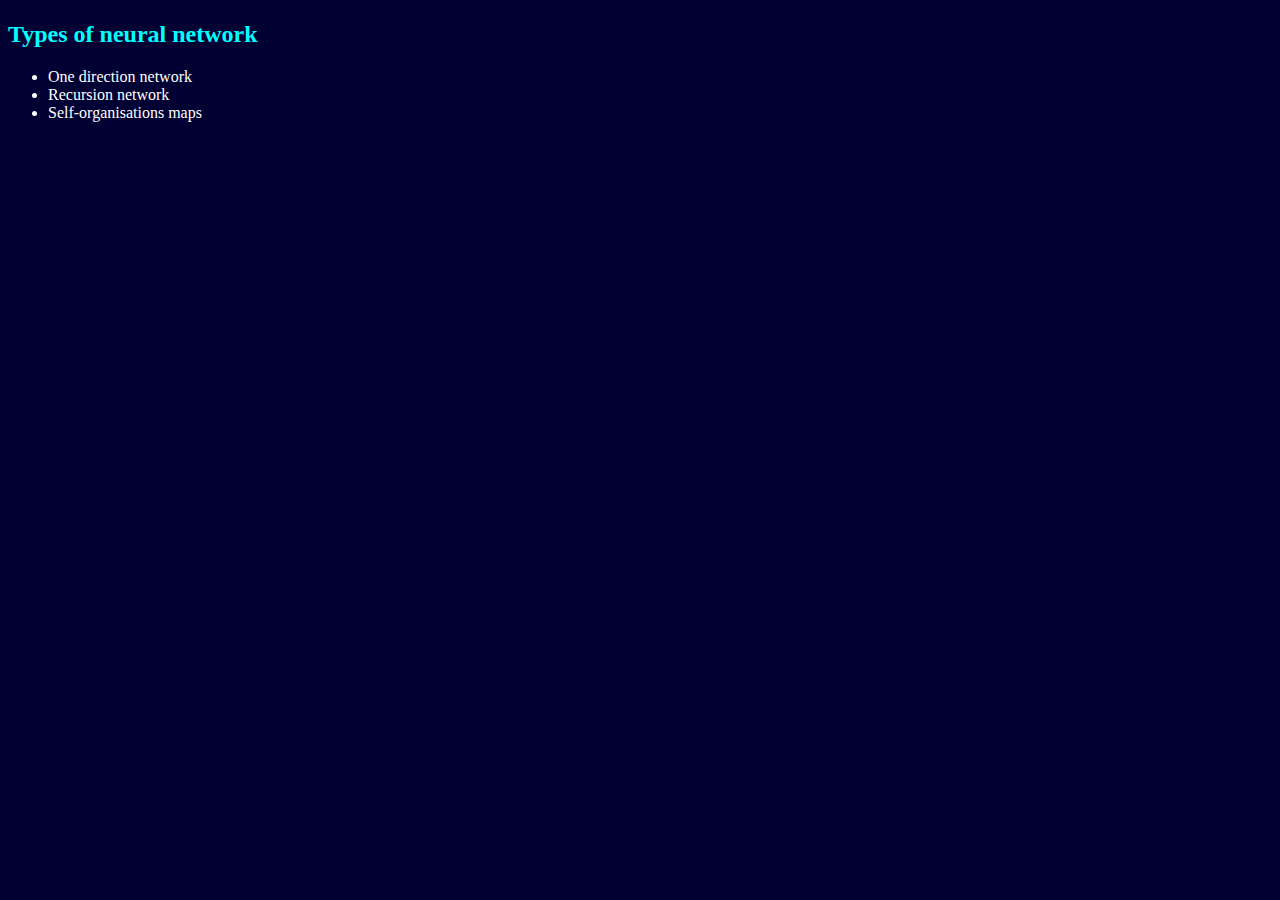
<file: neural-network.html>
<!DOCTYPE html>
<html lang="en">
<head>
    <meta charset="UTF-8">
    <link rel="stylesheet" href="style/style.css">
    <title>Neural network</title>
</head>
<body>
    <div id="app">
        <header>
            <h1></h1>
        </header>
        
        <main role="main">
            <section>
                <article>
                    <header>
                        <h2>Types of neural network</h2>
                    </header>
                    
                    <ul>
                        <li>One direction network</li>
                        <li>Recursion network</li>
                        <li>Self-organisations maps</li>
                    </ul>
                    
                </article>
            </section>
        </main>
    </div>
    
</body>
</html>
</file>
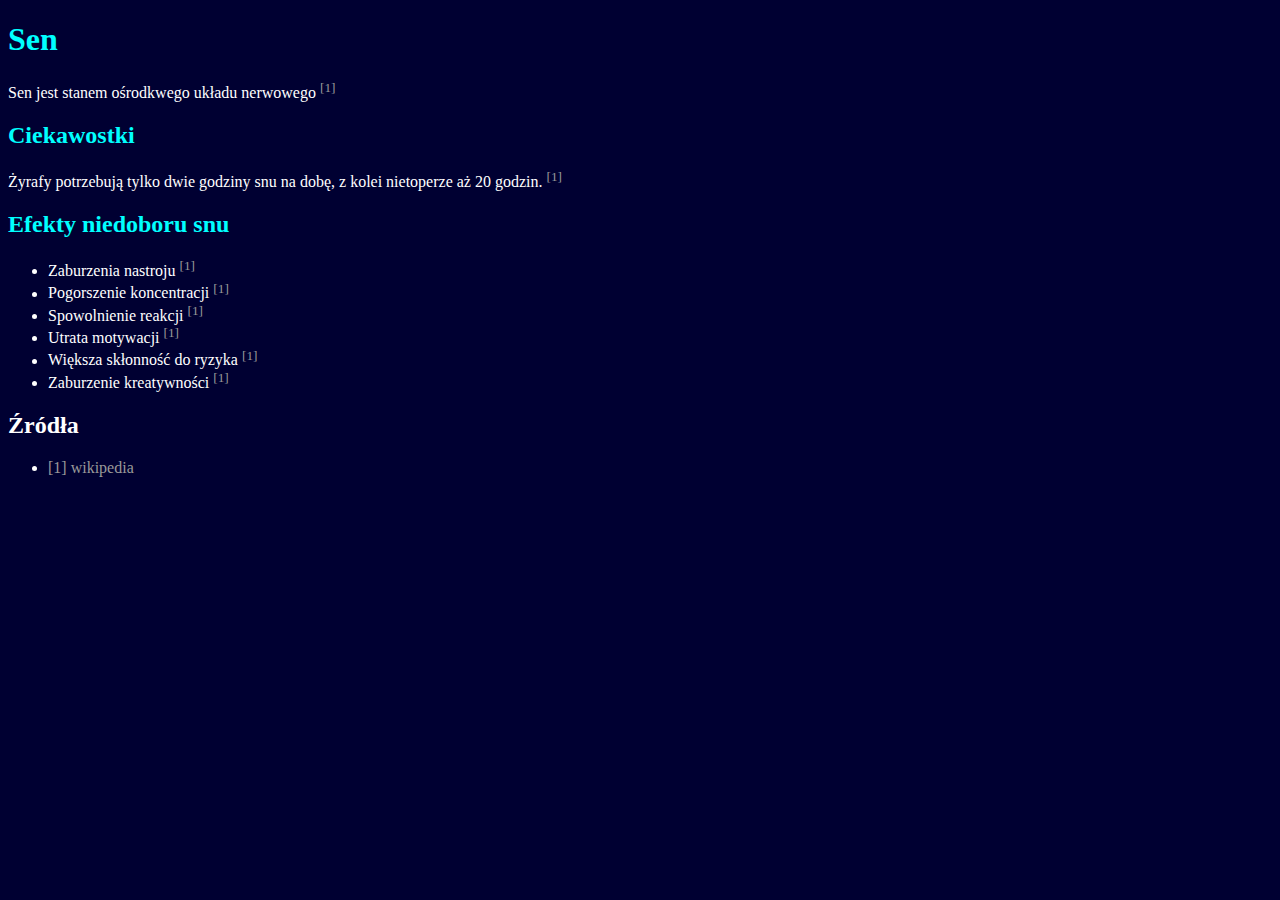
<file: sen.html>
<!DOCTYPE html>
<html lang="pl">

<head>
    <meta http-equiv="Content-Type" content="text/html;charset=UTF-8">
    <link rel="stylesheet" href="style/style.css">
    <title>Dream</title>
</head>

<body>
    <header>
        <h1>Sen</h1>
    </header>
    <p>Sen jest stanem ośrodkwego układu nerwowego <a href="#s1"><sup>[1]</sup></a></p>
    <article>
        <header>
            <h2>Ciekawostki</h2>
        </header>
        <p>Żyrafy potrzebują tylko dwie godziny snu na dobę, z kolei nietoperze aż 20 godzin. <a href="#s1"><sup>[1]</sup></a></p>
    </article>

    <article>
        <header>
            <h2>Efekty niedoboru snu</h2>
        </header>
        <ul>
            <li>Zaburzenia nastroju <a href="#s1"><sup>[1]</sup></a></li>
            <li>Pogorszenie koncentracji <a href="#s1"><sup>[1]</sup></a></li>
            <li>Spowolnienie reakcji <a href="#s1"><sup>[1]</sup></a></li>
            <li>Utrata motywacji <a href="#s1"><sup>[1]</sup></a></li>
            <li>Większa skłonność do ryzyka <a href="#s1"><sup>[1]</sup></a></li>
            <li>Zaburzenie kreatywności <a href="#s1"><sup>[1]</sup></a></li>
        </ul>
    </article>

    <h2>Źródła</h2>
    <ul>
        <li>
            <a id="s1" href="https://pl.m.wikipedia.org/wiki/Sen">[1] wikipedia</a></li>
    </ul>

</body>

</html>
</file>
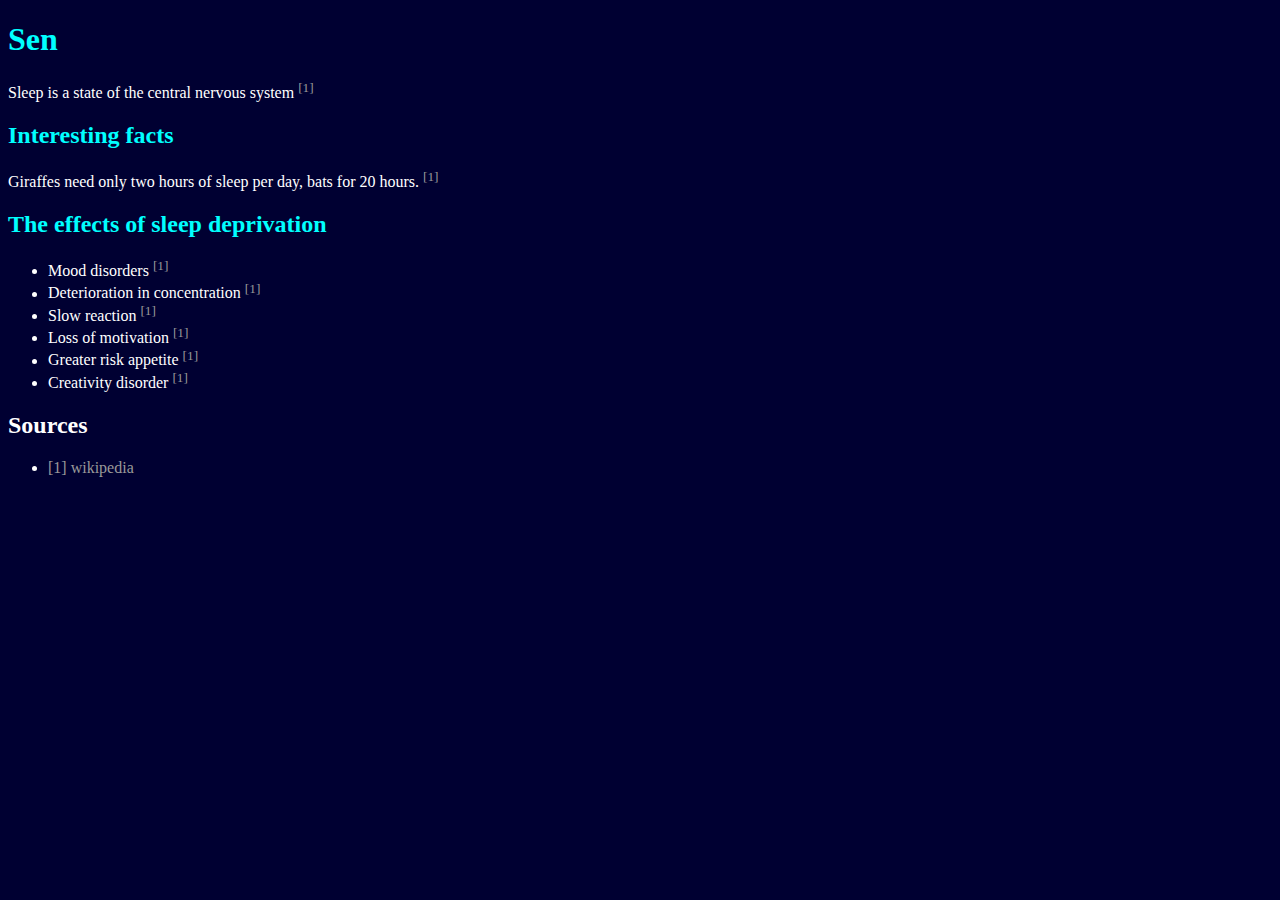
<file: sleep.html>
<!DOCTYPE html>
<html lang="pl">

<head>
    <meta http-equiv="Content-Type" content="text/html;charset=UTF-8">
    <link rel="stylesheet" href="style/style.css">
    <title>Dream</title>
</head>

<body>
    <header>
        <h1>Sen</h1>
    </header>
    <p>Sleep is a state of the central nervous system <a href="#s1"><sup>[1]</sup></a></p>
    <article>
        <header>
            <h2>Interesting facts</h2>
        </header>
        <p>Giraffes need only two hours of sleep per day, bats for 20 hours. <a href="#s1"><sup>[1]</sup></a></p>
    </article>

    <article>
        <header>
            <h2>The effects of sleep deprivation</h2>
        </header>
        <ul>
            <li>Mood disorders <a href="#s1"><sup>[1]</sup></a></li>
            <li>Deterioration in concentration <a href="#s1"><sup>[1]</sup></a></li>
            <li>Slow reaction <a href="#s1"><sup>[1]</sup></a></li>
            <li>Loss of motivation <a href="#s1"><sup>[1]</sup></a></li>
            <li>Greater risk appetite <a href="#s1"><sup>[1]</sup></a></li>
            <li>Creativity disorder <a href="#s1"><sup>[1]</sup></a></li>
        </ul>
    </article>

    <h2>Sources</h2>
    <ul>
        <li>
            <a id="s1" href="https://pl.m.wikipedia.org/wiki/Sen">[1] wikipedia</a></li>
    </ul>

</body>

</html>
</file>
<file: style/style.css>
body {
    background: rgb(0, 0, 50);
    color: #fff;
}

header {
    color: #0ff;
}
.nav-main {
    display: inline-block;
    width: 45%;
}
.brodmann {
    display: inline-block;
    width: 45%;
}
.brodmann img {
    width: 100%;
}
a {
    text-decoration: none;
    color: #999;
}

.source + a {
    display: block;
    overflow: hidden;
    width: 100px;
    height: 20px;
}

section section {
    border: 2px solid #088;
}

section:first-of-type section {
    border-color: #066;
}

.brainSection {
    border: none;
}

.fourLobes {
    display: grid;
    grid-template-areas: "fl fl pl pl" "fl fl pl pl" "tl tl ol ol" "tl tl ol ol";
    width: 100%;
    height: 800px;
}

.frontalLobe {
    grid-area: fl;
}

.temporalLobe {
    grid-area: tl;
}

.parietalLobe {
    grid-area: pl;
}

.occipitalLobe {
    grid-area: ol;
}

.frontalLobe,
.temporalLobe,
.parietalLobe,
.occipitalLobe {
    box-sizing: border-box;
    border: 3px solid #0f0;
    overflow-y: scroll;
}

body {
    background: rgb(0, 0, 50);
    color: #fff;
}

header {
    color: #0ff;
}

a {
    text-decoration: none;
    color: #999;
}

.source + a {
    display: block;
    overflow: hidden;
    width: 100px;
    height: 20px;
    transition: all .5s;
}

.source + a:hover {
    width: auto;
}

section section {
    border: 2px solid #088;
    padding: 10px;
}

section:first-of-type section {
    border-color: #066;
}

.brainSection {
    border: none;
}

.langPL {
    display: initial;
    color:#aaa;
}
header .langPL{
    color: #0aa;
}
.frontalLobeUL .langPL {
    display: block;
}
.langButton {
    position: fixed;
    right: 50px;
    top: 50px;
    width: 50px;
    height: 25px;
}
.img-brain-lobes {
    display: flex;
    justify-content: space-around;
}
.canvas-container {
    position: relative;
    font: bold 24px sans-serif; 
}
.canvas-container p {
    position: absolute;
    color: #000;
    text-align: center;
    width: 100%;
}
.canvas-container .frontal{
    top: 30%;
}
.canvas-container .parietal {
    top: 63%;
}
.canvas-container .occipital {
    font-size: 18px;
    top: 81%;
}
.img-brain-side {
    border: 3px solid rgb(0, 0, 0);
}
canvas{
    margin: auto;
}
.neurons img {
    background: #fff;
}
</file>
